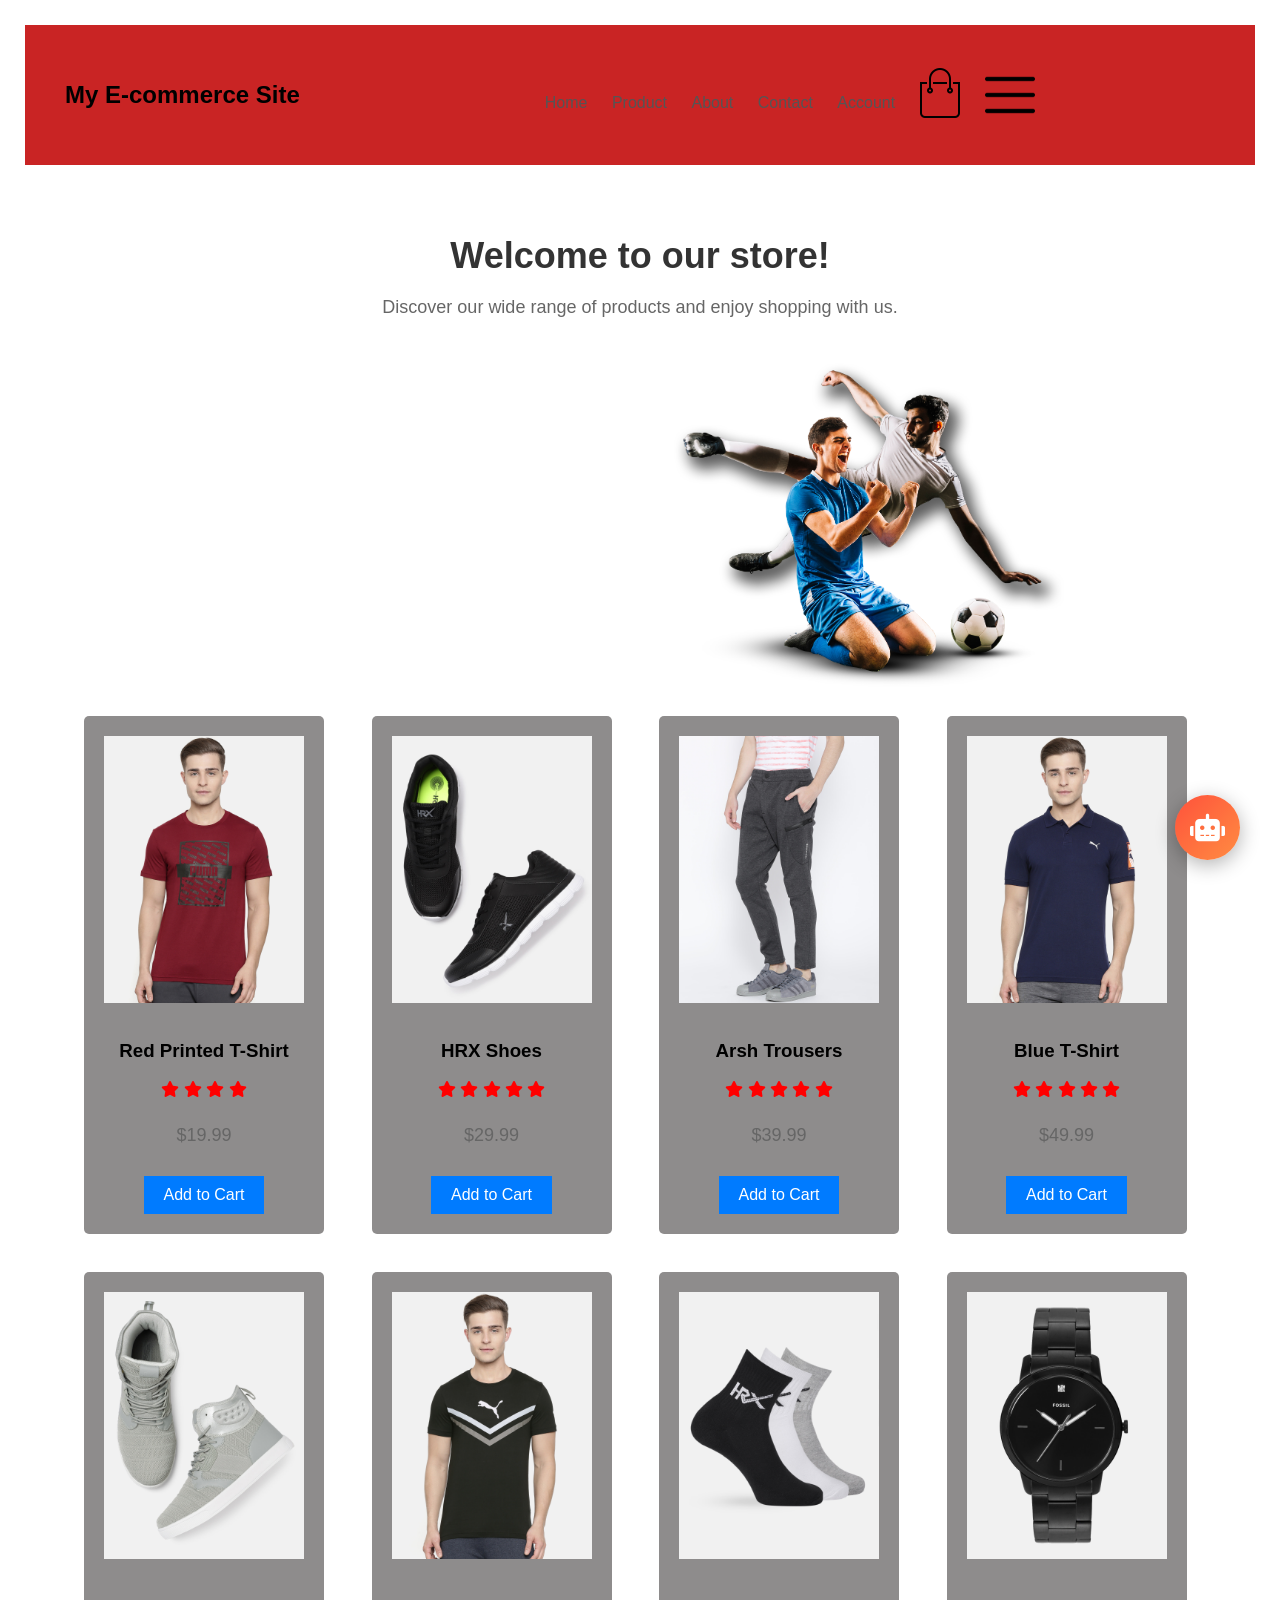
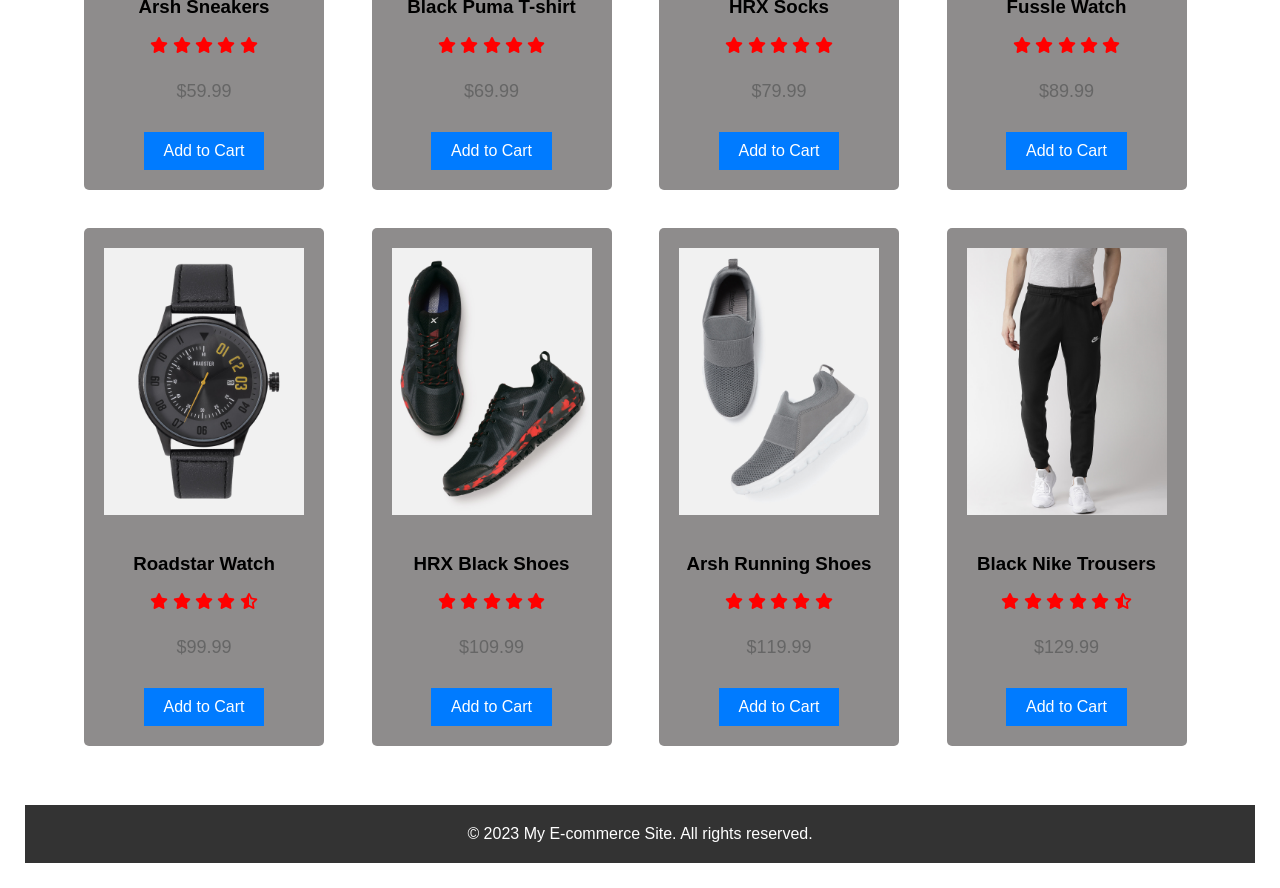
<file: index.html>
<!DOCTYPE html>
<html lang="en">

<head>
    <meta charset="UTF-8">
    <meta name="viewport" content="width=device-width, initial-scale=1.0">
    <title>My E-commerce Site</title>
    <link rel="stylesheet" href="style.css">

    <!-- <link rel="stylesheet" href="https://stackpath.bootstrapcdn.com/font-awesome/4.7.0/css/font-awesome.min.css"> -->
    <link rel="stylesheet" href="https://cdnjs.cloudflare.com/ajax/libs/font-awesome/6.0.0-beta3/css/all.min.css">
</head>

<body>
<div class="header">
    <div class="container">
        <div class="navbar">
            <div class="logo">
                <h1>My E-commerce Site</h1>
            </div>
            <nav>
                <ul id="MenuItems">
                    <li><a href="">Home</a></li>
                    <li><a href="product.html">Product</a></li>
                    <li><a href="">About</a></li>
                    <li><a href="">Contact</a></li>
                    <li><a href="account.html">Account</a></li>
                </ul>
            </nav>
            <a href="cart.html"><img class="cart" src="images/cart.png" width="30px" height="30px"></a>
            <img src="images/menu.png" class="menu-icon" onclick="menutoggle()">
        </div>
    </div>
</div>
    <div class="main">
        <h2>Welcome to our store!</h2>
        <p>Discover our wide range of products and enjoy shopping with us.</p>
        <div class="col-2">
            <img src="images/image1.png" alt="Banner Image">
        </div>
        <div class="products">
            <div class="product">
                <img src="images/product-1.jpg" alt="Product 1" id="product-1">
                <h3>Red Printed T-Shirt</h3>
                <i class="fa-solid fa-star"></i>
                <i class="fa-solid fa-star"></i>
                <i class="fa-solid fa-star"></i>
                <i class="fa-solid fa-star"></i>
                <p>$19.99</p>
                <button class="add-cart"
                    onclick="addProductToCart('Red Printed T-Shirt', '$19.99', 'images/product-1.jpg'), addCartClicked()">Add
                    to Cart</button>
            </div>
            <div class="product">
                <img src="images/product-2.jpg" alt="Product 2" id="product-2">
                <h3>HRX Shoes</h3>
                <i class="fa-solid fa-star"></i>
                <i class="fa-solid fa-star"></i>
                <i class="fa-solid fa-star"></i>
                <i class="fa-solid fa-star"></i>
                <i class="fa-solid fa-star"></i>
                <p>$29.99</p>
                <button class="add-cart"
                    onclick="addProductToCart('HRX Shoes', '$29.99', 'images/product-2.jpg'), addCartClicked()">Add to
                    Cart</button>
            </div>

            <div class="product">
                <img src="images/product-3.jpg" alt="Product 3" id="product-3">
                <h3>Arsh Trousers</h3>
                <i class="fa-solid fa-star"></i>
                <i class="fa-solid fa-star"></i>
                <i class="fa-solid fa-star"></i>
                <i class="fa-solid fa-star"></i>
                <i class="fa-solid fa-star"></i>
                <p>$39.99</p>
                <button class="add-cart"
                    onclick="addProductToCart('Arsh Trousers', '$39.99', 'images/product-3.jpg'), addCartClicked()">Add
                    to Cart</button>
            </div>

            <div class="product">
                <img src="images/product-4.jpg" alt="Product 4" id="product-4">
                <h3>Blue T-Shirt</h3>
                <i class="fa-solid fa-star"></i>
                <i class="fa-solid fa-star"></i>
                <i class="fa-solid fa-star"></i>
                <i class="fa-solid fa-star"></i>
                <i class="fa-solid fa-star"></i>
                <p>$49.99</p>
                <button class="add-cart"
                    onclick="addProductToCart('Blue T-Shirt', '$49.99', 'images/product-4.jpg'), addCartClicked()">Add
                    to Cart</button>
            </div>
            <div class="product">
                <img src="images/product-5.jpg" alt="Product 5" id="product-5">
                <h3>Arsh Sneakers</h3>
                <i class="fa-solid fa-star"></i>
                <i class="fa-solid fa-star"></i>
                <i class="fa-solid fa-star"></i>
                <i class="fa-solid fa-star"></i>
                <i class="fa-solid fa-star"></i>
                <p>$59.99</p>
                <button class="add-cart"
                    onclick="addProductToCart('Arsh Sneakers', '$59.99', 'images/product-5.jpg'), addCartClicked()">Add
                    to Cart</button>
            </div>
            <div class="product">
                <img src="images/product-6.jpg" alt="Product 6" id="product-6">
                <h3>Black Puma T-shirt</h3>
                <i class="fa-solid fa-star"></i>
                <i class="fa-solid fa-star"></i>
                <i class="fa-solid fa-star"></i>
                <i class="fa-solid fa-star"></i>
                <i class="fa-solid fa-star"></i>
                <p>$69.99</p>
                <button class="add-cart"
                    onclick="addProductToCart('Black Puma T-shirt', '$69.99', 'images/product-6.jpg'), addCartClicked()">Add
                    to Cart</button>
            </div>
            <div class="product">
                <img src="images/product-7.jpg" alt="Product 7" id="product-7">
                <h3>HRX Socks</h3>
                <i class="fa-solid fa-star"></i>
                <i class="fa-solid fa-star"></i>
                <i class="fa-solid fa-star"></i>
                <i class="fa-solid fa-star"></i>
                <i class="fa-solid fa-star"></i>
                <p>$79.99</p>
                <button class="add-cart"
                    onclick="addProductToCart('HRX Socks', '$79.99', 'images/product-7.jpg'), addCartClicked()">Add to
                    Cart</button>
            </div>
            <div class="product">
                <img src="images/product-8.jpg" alt="Product 8" id="product-8">
                <h3>Fussle Watch</h3>
                <i class="fa-solid fa-star"></i>
                <i class="fa-solid fa-star"></i>
                <i class="fa-solid fa-star"></i>
                <i class="fa-solid fa-star"></i>
                <i class="fa-solid fa-star"></i>
                <p>$89.99</p>
                <button class="add-cart"
                    onclick="addProductToCart('Fussle Watch', '$89.99', 'images/product-8.jpg'), addCartClicked()">Add
                    to Cart</button>
            </div>
            <div class="product">
                <img src="images/product-9.jpg" alt="Product 9" id="product-9">
                <h3>Roadstar Watch</h3>
                <i class="fa-solid fa-star"></i>
                <i class="fa-solid fa-star"></i>
                <i class="fa-solid fa-star"></i>
                <i class="fa-solid fa-star"></i>
                <i class="fa-solid fa-star fa fa-star-half-alt"></i>
                <p>$99.99</p>
                <button class="add-cart"
                    onclick="addProductToCart('Roadstar Watch', '$99.99', 'images/product-9.jpg'), addCartClicked()">Add
                    to Cart</button>
            </div>
            <div class="product">
                <img src="images/product-10.jpg" alt="Product 10" id="product-10">
                <h3>HRX Black Shoes</h3>
                <i class="fa-solid fa-star"></i>
                <i class="fa-solid fa-star"></i>
                <i class="fa-solid fa-star"></i>
                <i class="fa-solid fa-star"></i>
                <i class="fa-solid fa-star"></i>
                <p>$109.99</p>
                <button class="add-cart"
                    onclick="addProductToCart('HRX Black Shoes', '$109.99', 'images/product-10.jpg'), addCartClicked()   ">Add
                    to Cart</button>
            </div>
            <div class="product">
                <img src="images/product-11.jpg" alt="Product 11" id="product-11">
                <h3>Arsh Running Shoes</h3>
                <i class="fa-solid fa-star"></i>
                <i class="fa-solid fa-star"></i>
                <i class="fa-solid fa-star"></i>
                <i class="fa-solid fa-star"></i>
                <i class="fa-solid fa-star"></i>
                <p>$119.99</p>
                <button class="add-cart" onclick="addProductToCart(), addCartClicked()">Add to Cart</button>
            </div>
            <div class="product">
                <img src="images/product-12.jpg" alt="Product 12" id="product-12">
                <h3>Black Nike Trousers</h3>
                <i class="fa-solid fa-star"></i>
                <i class="fa-solid fa-star"></i>
                <i class="fa-solid fa-star"></i>
                <i class="fa-solid fa-star"></i>
                <i class="fa-solid fa-star"></i>
                <i class="fa-solid fa-star fa fa-star-half-alt"></i>

                <p>$129.99</p>
                <button class="add-cart"
                    onclick="addProductToCart('Black Nike Trousers', '$129.99', 'images/product-12.jpg')">Add to
                    Cart</button>
            </div>

        </div>
    </div>
    <div class="footer">

        <p>&copy; 2023 My E-commerce Site. All rights reserved.</p>
    </div>



    <!-- Chatbot -->
    <div class="chatbot-container">

        <!-- Toggle Button -->
        <div class="chat-toggle" onclick="toggleChat()">
            <i class="fas fa-robot"></i>
        </div>

        <!-- Chat Box -->
        <div class="chat-box" id="chatBox">

            <!-- Header -->
            <div class="chat-header">

                <div class="chat-header-info">
                    <h3>Shop Assistant</h3>
                    <span id="status">🟢 Online</span>
                </div>

                <div class="chat-controls">

                    <button onclick="clearChat()">
                        <i class="fas fa-trash"></i>
                    </button>

                    <button onclick="toggleChat()">
                        <i class="fas fa-times"></i>
                    </button>

                </div>

            </div>

            <!-- Messages -->
            <div class="chat-messages" id="chatMessages">

                <div class="bot-message">
                    👋 Hello! Welcome to My E-commerce Site.
                    <br><br>

                    I can help you with:
                    <br>
                    • Products 🛍️
                    <br>
                    • Orders 📦
                    <br>
                    • Delivery 🚚
                    <br>
                    • Payments 💳
                    <br>
                    • Discounts 🔥
                </div>

            </div>

            <!-- Quick Actions -->
            <div class="quick-actions">

                <button onclick="quickReply('Show products')">
                    Products
                </button>

                <button onclick="quickReply('Track order')">
                    Track Order
                </button>

                <button onclick="quickReply('Delivery info')">
                    Delivery
                </button>

                <button onclick="quickReply('Available discounts')">
                    Discounts
                </button>

            </div>

            <!-- Typing -->
            <div class="typing" id="typing">
                Assistant is typing...
            </div>

            <!-- Input -->
            <div class="chat-input">

                <input type="text" id="userInput" placeholder="Type your message...">

                <button onclick="sendMessage()">
                    <i class="fas fa-paper-plane"></i>
                </button>

            </div>

        </div>

    </div>
    <script src="script.js"></script>
</body>

</html>
</file>
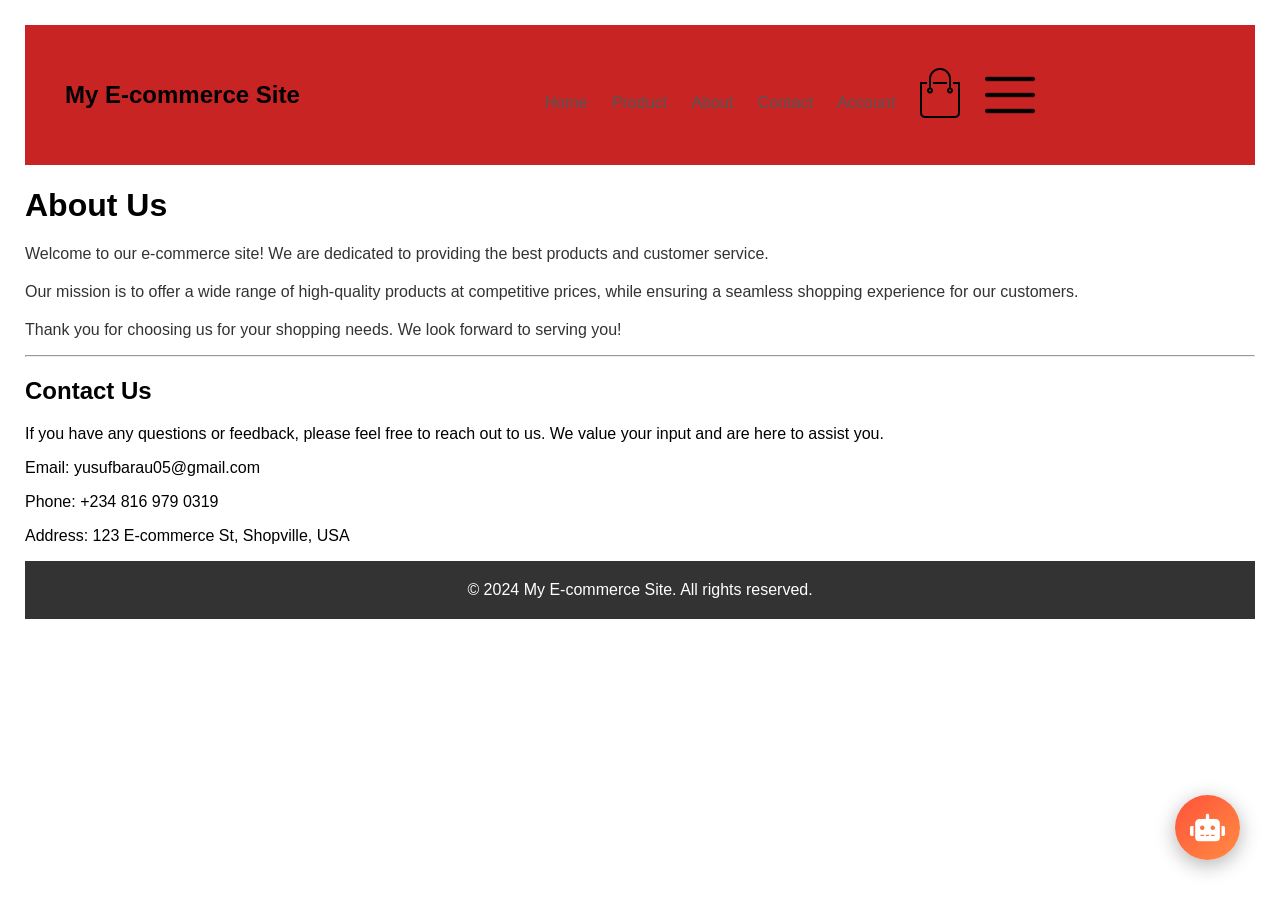
<file: about.html>
<!DOCTYPE html>
<html lang="en">

<head>
    <meta charset="UTF-8">
    <meta name="viewport" content="width=device-width, initial-scale=1.0">
    <title>About Us</title>
    <link rel="stylesheet" href="style.css">
    <!-- <link rel="stylesheet" href="https://stackpath.bootstrapcdn.com/font-awesome/4.7.0/css/font-awesome.min.css"> -->
    <link rel="stylesheet" href="https://cdnjs.cloudflare.com/ajax/libs/font-awesome/6.0.0-beta3/css/all.min.css">
</head>

<body>
<div class="header">
    <div class="container">
        <div class="navbar">
            <div class="logo">
                <h1>My E-commerce Site</h1>
            </div>
            <nav>
                <ul id="MenuItems">
                    <li><a href="index.html">Home</a></li>
                    <li><a href="product.html">Product</a></li>
                    <li><a href="">About</a></li>
                    <li><a href="">Contact</a></li>
                    <li><a href="account.html">Account</a></li>
                </ul>
            </nav>
            <a href="cart.html"><img class="cart" src="images/cart.png" width="30px" height="30px"></a>
            <img src="images/menu.png" class="menu-icon" onclick="menutoggle()">
        </div>
    </div>
</div>
    <h1>About Us</h1>
    <p class="pa">Welcome to our e-commerce site! We are dedicated to providing the best products and customer service.
    </p>
    <p class="pa">Our mission is to offer a wide range of high-quality products at competitive prices, while ensuring a
        seamless shopping experience for our customers.</p>
    <p class="pa">Thank you for choosing us for your shopping needs. We look forward to serving you!</p>
    <hr>
    <div class="message">
        <h2>Contact Us</h2>
        <p>If you have any questions or feedback, please feel free to reach out to us. We value your input and are here
            to assist you.</p>
        <p>Email: yusufbarau05@gmail.com</p>
        <p>Phone: +234 816 979 0319</p>
        <p>Address: 123 E-commerce St, Shopville, USA</p>

    </div>
    <div class="footer">
        <p>&copy; 2024 My E-commerce Site. All rights reserved.</p>
    </div>

    <!-- Chatbot -->
    <div class="chatbot-container">

        <!-- Toggle Button -->
        <div class="chat-toggle" onclick="toggleChat()">
            <i class="fas fa-robot"></i>
        </div>

        <!-- Chat Box -->
        <div class="chat-box" id="chatBox">

            <!-- Header -->
            <div class="chat-header">

                <div class="chat-header-info">
                    <h3>Shop Assistant</h3>
                    <span id="status">🟢 Online</span>
                </div>

                <div class="chat-controls">

                    <button onclick="clearChat()">
                        <i class="fas fa-trash"></i>
                    </button>

                    <button onclick="toggleChat()">
                        <i class="fas fa-times"></i>
                    </button>

                </div>

            </div>

            <!-- Messages -->
            <div class="chat-messages" id="chatMessages">

                <div class="bot-message">
                    👋 Hello! Welcome to My E-commerce Site.
                    <br><br>

                    I can help you with:
                    <br>
                    • Products 🛍️
                    <br>
                    • Orders 📦
                    <br>
                    • Delivery 🚚
                    <br>
                    • Payments 💳
                    <br>
                    • Discounts 🔥
                </div>

            </div>

            <!-- Quick Actions -->
            <div class="quick-actions">

                <button onclick="quickReply('Show products')">
                    Products
                </button>

                <button onclick="quickReply('Track order')">
                    Track Order
                </button>

                <button onclick="quickReply('Delivery info')">
                    Delivery
                </button>

                <button onclick="quickReply('Available discounts')">
                    Discounts
                </button>

            </div>

            <!-- Typing -->
            <div class="typing" id="typing">
                Assistant is typing...
            </div>

            <!-- Input -->
            <div class="chat-input">

                <input type="text" id="userInput" placeholder="Type your message...">

                <button onclick="sendMessage()">
                    <i class="fas fa-paper-plane"></i>
                </button>

            </div>

        </div>

    </div>


    <script src="script.js"></script>

</body>

</html>
</file>
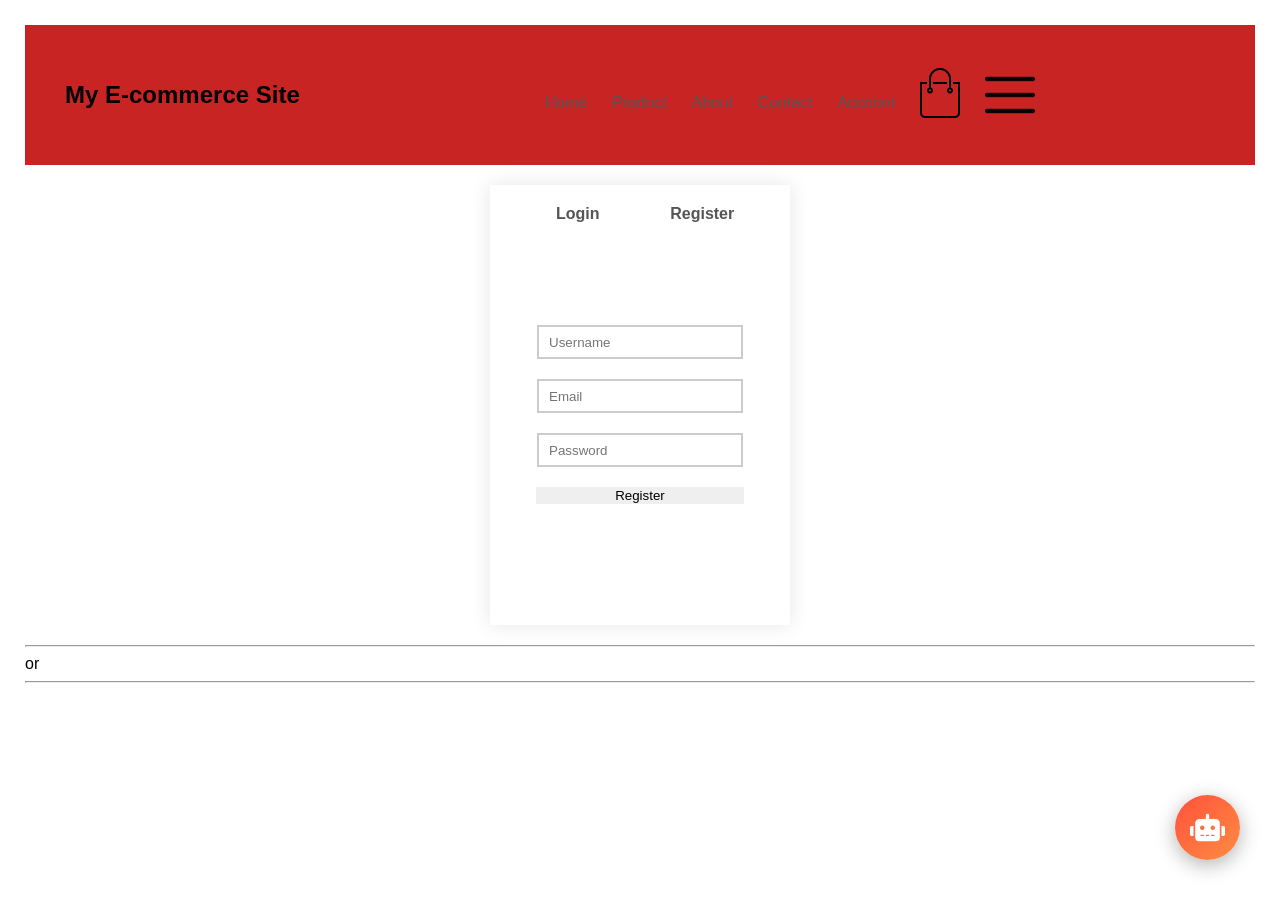
<file: account.html>
<!DOCTYPE html>
<html lang="en">

<head>
    <meta charset="UTF-8">
    <meta name="viewport" content="width=device-width, initial-scale=1.0">
    <title>Account</title>
    <link rel="stylesheet" href="style.css">
    <!-- <link rel="stylesheet" href="https://stackpath.bootstrapcdn.com/font-awesome/4.7.0/css/font-awesome.min.css"> -->
    <link rel="stylesheet" href="https://cdnjs.cloudflare.com/ajax/libs/font-awesome/6.0.0-beta3/css/all.min.css">
</head>

<body>
<div class="header">
    <div class="container">
        <div class="navbar">
            <div class="logo">
                <h1>My E-commerce Site</h1>
            </div>
            <nav>
                <ul id="MenuItems">
                    <li><a href="index.html">Home</a></li>
                    <li><a href="product.html">Product</a></li>
                    <li><a href="about.html">About</a></li>
                    <li><a href="">Contact</a></li>
                    <li><a href="account.html">Account</a></li>
                </ul>
            </nav>
            <a href="cart.html"><img class="cart" src="images/cart.png" width="30px" height="30px"></a>
            <img src="images/menu.png" class="menu-icon" onclick="menutoggle()">
        </div>
    </div>
</div>
    <div class="account-page">
        <div class="container">
            <div class="row">
                <div class="col-2">
                    <!-- <img src="images/image1.png" width="100%"> -->
                </div>
                <div class="col-2">
                    <div class="form-container">
                        <div class="form-btn">
                            <span onclick="Login()">Login</span>
                            <span onclick="Register()">Register</span>
                            <!-- <hr id="Indicator"> -->
                        </div>
    
                        <form id="LoginForm">
                            <input type="text" name="" placeholder="Username" id="" class="login-input">
                            <input type="password" name="" placeholder="Password" id="" class="login-input">
                            <button type="submit" class="btn">Login</button><br>
                            <a href="">Forgot Password</a>
                        </form>

                        <form id="RegForm">
                            <input type="text" name="" placeholder="Username" id="">
                            <input type="email" name="" placeholder="Email" id="">
                            <input type="password" name="" placeholder="Password" id="">
                            <button type="submit" class="btn">Register</button>
                            <!-- <a href="">Forgot Password</a> -->
                        </form>
                    </div>

                    <hr>or <hr>
                </div>
            </div>
        </div>
    </div>


    <!-- Chatbot -->
    <div class="chatbot-container">

        <!-- Toggle Button -->
        <div class="chat-toggle" onclick="toggleChat()">
            <i class="fas fa-robot"></i>
        </div>

        <!-- Chat Box -->
        <div class="chat-box" id="chatBox">

            <!-- Header -->
            <div class="chat-header">

                <div class="chat-header-info">
                    <h3>Shop Assistant</h3>
                    <span id="status">🟢 Online</span>
                </div>

                <div class="chat-controls">

                    <button onclick="clearChat()">
                        <i class="fas fa-trash"></i>
                    </button>

                    <button onclick="toggleChat()">
                        <i class="fas fa-times"></i>
                    </button>

                </div>

            </div>

            <!-- Messages -->
            <div class="chat-messages" id="chatMessages">

                <div class="bot-message">
                    👋 Hello! Welcome to My E-commerce Site.
                    <br><br>

                    I can help you with:
                    <br>
                    • Products 🛍️
                    <br>
                    • Orders 📦
                    <br>
                    • Delivery 🚚
                    <br>
                    • Payments 💳
                    <br>
                    • Discounts 🔥
                </div>

            </div>

            <!-- Quick Actions -->
            <div class="quick-actions">

                <button onclick="quickReply('Show products')">
                    Products
                </button>

                <button onclick="quickReply('Track order')">
                    Track Order
                </button>

                <button onclick="quickReply('Delivery info')">
                    Delivery
                </button>

                <button onclick="quickReply('Available discounts')">
                    Discounts
                </button>

            </div>

            <!-- Typing -->
            <div class="typing" id="typing">
                Assistant is typing...
            </div>

            <!-- Input -->
            <div class="chat-input">

                <input type="text" id="userInput" placeholder="Type your message...">

                <button onclick="sendMessage()">
                    <i class="fas fa-paper-plane"></i>
                </button>

            </div>

        </div>

    </div>


    <script src="script.js"></script>

</body>

</html>
</file>
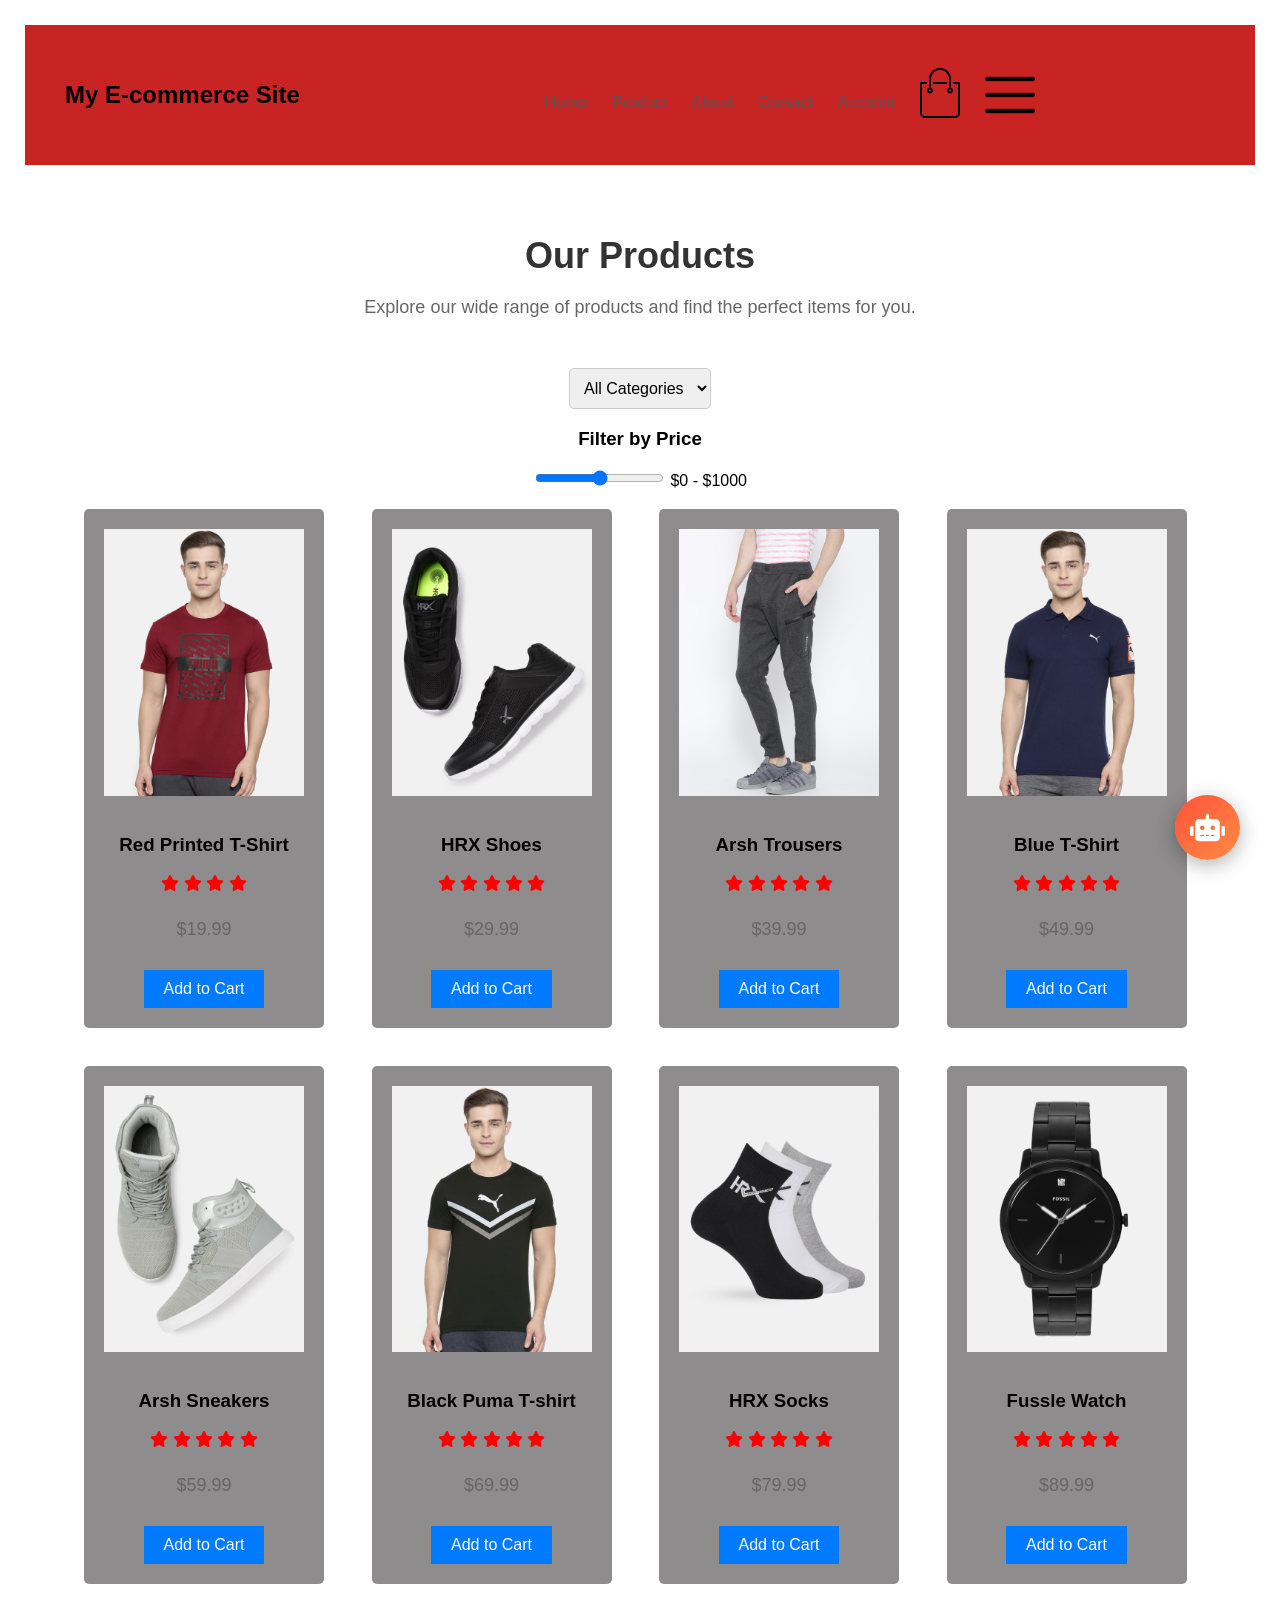
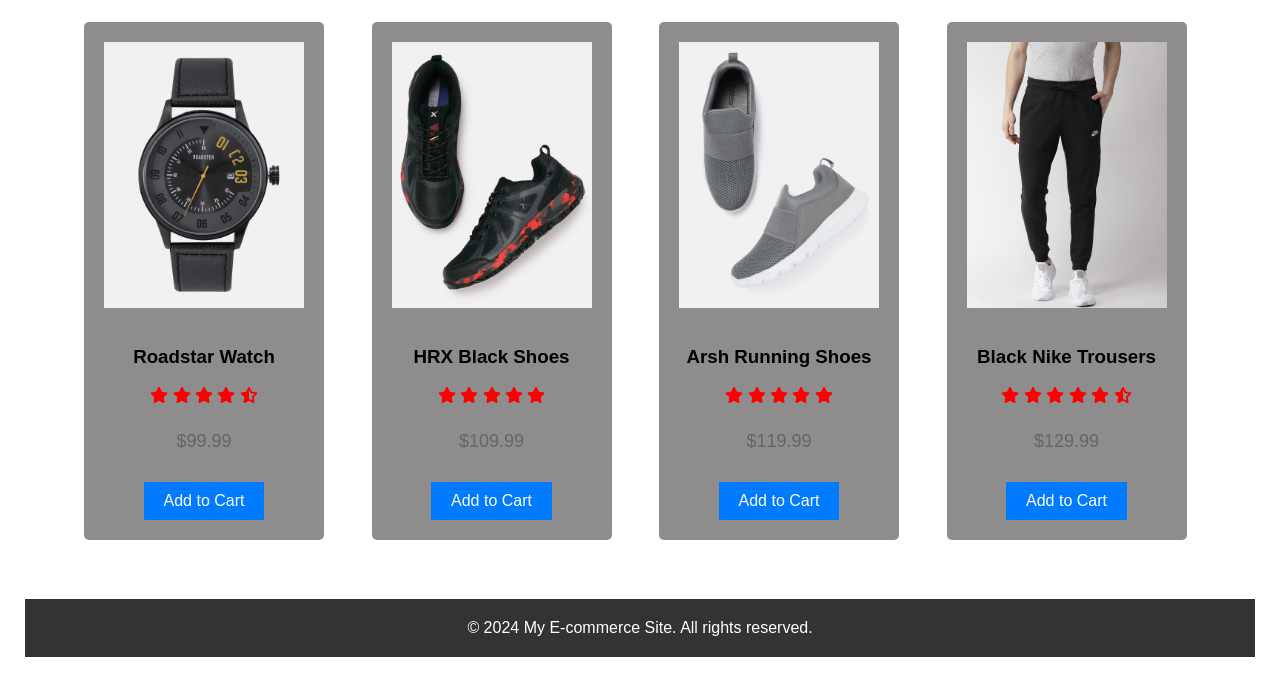
<file: product.html>
<!DOCTYPE html>
<html lang="en">

<head>
    <meta charset="UTF-8">
    <meta name="viewport" content="width=device-width, initial-scale=1.0">
    <title>Products</title>
    <link rel="stylesheet" href="style.css">
    <!-- <link rel="stylesheet" href="https://stackpath.bootstrapcdn.com/font-awesome/4.7.0/css/font-awesome.min.css"> -->
    <link rel="stylesheet" href="https://cdnjs.cloudflare.com/ajax/libs/font-awesome/6.0.0-beta3/css/all.min.css">
</head>

<body>
<div class="header">
    <div class="container">
        <div class="navbar">
            <div class="logo">
                <h1>My E-commerce Site</h1>
            </div>
            <nav>
                <ul id="MenuItems">
                    <li><a href="index.html">Home</a></li>
                    <li><a href="product.html">Product</a></li>
                    <li><a href="about.html">About</a></li>
                    <li><a href="">Contact</a></li>
                    <li><a href="account.html">Account</a></li>
                </ul>
            </nav>
            <a href="cart.html"><img class="cart" src="images/cart.png" width="30px" height="30px"></a>
            <img src="images/menu.png" class="menu-icon" onclick="menutoggle()">
        </div>
    </div>
</div>

    <div class="main">
        <h2>Our Products</h2>
        <p>Explore our wide range of products and find the perfect items for you.</p>
        <select name="category" id="category">
            <option value="">All Categories</option>
            <option value="clothing">Clothing</option>
            <option value="footwear">Footwear</option>
            <option value="accessories">Accessories</option>
            <option value="electronics">Electronics</option>
        </select>

        <section>
            <h3>Filter by Price</h3>
            <input type="range" id="priceRange" name="priceRange" min="0" max="1000" step="10">
            <span id="priceValue">$0 - $1000</span>
        </section>
        <div class="products">
            <div class="product">
                <img src="images/product-1.jpg" alt="Product 1" id="product-1">
                <h3>Red Printed T-Shirt</h3>
                <i class="fa-solid fa-star"></i>
                <i class="fa-solid fa-star"></i>
                <i class="fa-solid fa-star"></i>
                <i class="fa-solid fa-star"></i>
                <p>$19.99</p>
                <button class="add-cart"
                    onclick="addProductToCart('Red Printed T-Shirt', '$19.99', 'images/product-1.jpg'), addCartClicked()">Add
                    to Cart</button>
            </div>
            <div class="product">
                <img src="images/product-2.jpg" alt="Product 2" id="product-2">
                <h3>HRX Shoes</h3>
                <i class="fa-solid fa-star"></i>
                <i class="fa-solid fa-star"></i>
                <i class="fa-solid fa-star"></i>
                <i class="fa-solid fa-star"></i>
                <i class="fa-solid fa-star"></i>
                <p>$29.99</p>
                <button class="add-cart"
                    onclick="addProductToCart('HRX Shoes', '$29.99', 'images/product-2.jpg'),addCartClicked()">Add to
                    Cart</button>
            </div>

            <div class="product">
                <img src="images/product-3.jpg" alt="Product 3" id="product-3">
                <h3>Arsh Trousers</h3>
                <i class="fa-solid fa-star"></i>
                <i class="fa-solid fa-star"></i>
                <i class="fa-solid fa-star"></i>
                <i class="fa-solid fa-star"></i>
                <i class="fa-solid fa-star"></i>
                <p>$39.99</p>
                <button class="add-cart"
                    onclick="addProductToCart('Arsh Trousers', '$39.99', 'images/product-3.jpg'),addCartClicked()">Add
                    to
                    Cart</button>
            </div>

            <div class="product">
                <img src="images/product-4.jpg" alt="Product 4" id="product-4">
                <h3>Blue T-Shirt</h3>
                <i class="fa-solid fa-star"></i>
                <i class="fa-solid fa-star"></i>
                <i class="fa-solid fa-star"></i>
                <i class="fa-solid fa-star"></i>
                <i class="fa-solid fa-star"></i>
                <p>$49.99</p>
                <button class="add-cart"
                    onclick="addProductToCart('Blue T-Shirt', '$49.99', 'images/product-4.jpg'), addCartClicked()">Add
                    to
                    Cart</button>
            </div>
            <div class="product">
                <img src="images/product-5.jpg" alt="Product 5" id="product-5">
                <h3>Arsh Sneakers</h3>
                <i class="fa-solid fa-star"></i>
                <i class="fa-solid fa-star"></i>
                <i class="fa-solid fa-star"></i>
                <i class="fa-solid fa-star"></i>
                <i class="fa-solid fa-star"></i>
                <p>$59.99</p>
                <button class="add-cart"
                    onclick="addProductToCart('Arsh Sneakers', '$59.99', 'images/product-5.jpg'), addCartClicked()">Add
                    to
                    Cart</button>
            </div>
            <div class="product">
                <img src="images/product-6.jpg" alt="Product 6" id="product-6">
                <h3>Black Puma T-shirt</h3>
                <i class="fa-solid fa-star"></i>
                <i class="fa-solid fa-star"></i>
                <i class="fa-solid fa-star"></i>
                <i class="fa-solid fa-star"></i>
                <i class="fa-solid fa-star"></i>
                <p>$69.99</p>
                <button class="add-cart"
                    onclick="addProductToCart('Black Puma T-shirt', '$69.99', 'images/product-6.jpg'), addCartClicked()">Add
                    to Cart</button>
            </div>
            <div class="product">
                <img src="images/product-7.jpg" alt="Product 7" id="product-7">
                <h3>HRX Socks</h3>
                <i class="fa-solid fa-star"></i>
                <i class="fa-solid fa-star"></i>
                <i class="fa-solid fa-star"></i>
                <i class="fa-solid fa-star"></i>
                <i class="fa-solid fa-star"></i>
                <p>$79.99</p>
                <button class="add-cart"
                    onclick="addProductToCart('HRX Socks', '$79.99', 'images/product-7.jpg'), addCartClicked()">Add to
                    Cart</button>
            </div>
            <div class="product">
                <img src="images/product-8.jpg" alt="Product 8" id="product-8">
                <h3>Fussle Watch</h3>
                <i class="fa-solid fa-star"></i>
                <i class="fa-solid fa-star"></i>
                <i class="fa-solid fa-star"></i>
                <i class="fa-solid fa-star"></i>
                <i class="fa-solid fa-star"></i>
                <p>$89.99</p>
                <button class="add-cart"
                    onclick="addProductToCart('Fussle Watch', '$89.99', 'images/product-8.jpg'), addCartClicked()">Add
                    to
                    Cart</button>
            </div>
            <div class="product">
                <img src="images/product-9.jpg" alt="Product 9" id="product-9">
                <h3>Roadstar Watch</h3>
                <i class="fa-solid fa-star"></i>
                <i class="fa-solid fa-star"></i>
                <i class="fa-solid fa-star"></i>
                <i class="fa-solid fa-star"></i>
                <i class="fa-solid fa-star fa fa-star-half-alt"></i>
                <p>$99.99</p>
                <button class="add-cart"
                    onclick="addProductToCart('Roadstar Watch', '$99.99', 'images/product-9.jpg'), addCartClicked()">Add
                    to
                    Cart</button>
            </div>
            <div class="product">
                <img src="images/product-10.jpg" alt="Product 10" id="product-10">
                <h3>HRX Black Shoes</h3>
                <i class="fa-solid fa-star"></i>
                <i class="fa-solid fa-star"></i>
                <i class="fa-solid fa-star"></i>
                <i class="fa-solid fa-star"></i>
                <i class="fa-solid fa-star"></i>
                <p>$109.99</p>
                <button class="add-cart"
                    onclick="addProductToCart('HRX Black Shoes', '$109.99', 'images/product-10.jpg'),addCartClicked() ">Add
                    to Cart</button>
            </div>
            <div class="product">
                <img src="images/product-11.jpg" alt="Product 11" id="product-11">
                <h3>Arsh Running Shoes</h3>
                <i class="fa-solid fa-star"></i>
                <i class="fa-solid fa-star"></i>
                <i class="fa-solid fa-star"></i>
                <i class="fa-solid fa-star"></i>
                <i class="fa-solid fa-star"></i>
                <p>$119.99</p>
                <button class="add-cart" onclick="addProductToCart(), addCartClicked()">Add to Cart</button>
            </div>
            <div class="product">
                <img src="images/product-12.jpg" alt="Product 12" id="product-12">
                <h3>Black Nike Trousers</h3>
                <i class="fa-solid fa-star"></i>
                <i class="fa-solid fa-star"></i>
                <i class="fa-solid fa-star"></i>
                <i class="fa-solid fa-star"></i>
                <i class="fa-solid fa-star"></i>
                <i class="fa-solid fa-star fa fa-star-half-alt"></i>

                <p>$129.99</p>
                <button class="add-cart"
                    onclick="addProductToCart('Black Nike Trousers', '$129.99', 'images/product-12.jpg'), addCartClicked()">Add
                    to Cart</button>
            </div>

        </div>
    </div>
    <div class="footer">
        <p>&copy; 2024 My E-commerce Site. All rights reserved.</p>
    </div>

    <!-- Chatbot -->
    <div class="chatbot-container">

        <!-- Toggle Button -->
        <div class="chat-toggle" onclick="toggleChat()">
            <i class="fas fa-robot"></i>
        </div>

        <!-- Chat Box -->
        <div class="chat-box" id="chatBox">

            <!-- Header -->
            <div class="chat-header">

                <div class="chat-header-info">
                    <h3>Shop Assistant</h3>
                    <span id="status">🟢 Online</span>
                </div>

                <div class="chat-controls">

                    <button onclick="clearChat()">
                        <i class="fas fa-trash"></i>
                    </button>

                    <button onclick="toggleChat()">
                        <i class="fas fa-times"></i>
                    </button>

                </div>

            </div>

            <!-- Messages -->
            <div class="chat-messages" id="chatMessages">

                <div class="bot-message">
                    👋 Hello! Welcome to My E-commerce Site.
                    <br><br>

                    I can help you with:
                    <br>
                    • Products 🛍️
                    <br>
                    • Orders 📦
                    <br>
                    • Delivery 🚚
                    <br>
                    • Payments 💳
                    <br>
                    • Discounts 🔥
                </div>

            </div>

            <!-- Quick Actions -->
            <div class="quick-actions">

                <button onclick="quickReply('Show products')">
                    Products
                </button>

                <button onclick="quickReply('Track order')">
                    Track Order
                </button>

                <button onclick="quickReply('Delivery info')">
                    Delivery
                </button>

                <button onclick="quickReply('Available discounts')">
                    Discounts
                </button>

            </div>

            <!-- Typing -->
            <div class="typing" id="typing">
                Assistant is typing...
            </div>

            <!-- Input -->
            <div class="chat-input">

                <input type="text" id="userInput" placeholder="Type your message...">

                <button onclick="sendMessage()">
                    <i class="fas fa-paper-plane"></i>
                </button>

            </div>

        </div>

    </div>
    <script src="script.js"></script>
</file>
<file: style.css>
body {
    margin: 25px;
    background: #ffffff;
    font-family: 'Work Sans', sans-serif;
    font-weight: 400;
}

.header {
   display: flex;
    justify-content: space-between;
    align-items: center;
    padding: 20px;
    background: #c92424;
}


        .navbar {
            display: flex;
            align-items: center;
            /* text-align: left; */
            padding: 20px;
        }
    
        nav {
            flex: 1;
            text-align: right;
            /* position: fixed; */
            /* align-items: end; */
            margin-left: 205px;
        }
    
        nav ul {
            display: inline-block;
            list-style-type: none;
    
        }
    
        nav ul li {
            display: inline-block;
            margin-right: 20px;
    
        }
    
        nav ul li a {
            text-decoration: none;
            color: #555;
        }



@media only screen and (max-width: 800px) {
    nav ul {
        position: absolute;
        top: 70px;
        left: 50px;
        background: #950606;
        width: 70%;
        overflow: hidden;
        transition: max-height 0.5s;
    }

    nav ul li {
        display: block;
        margin-right: 50px;
        margin-top: 10px;
        margin-bottom: 10px;
        padding: 10px;
        border-bottom: 1px solid #555;
    }

    nav ul li a {
        color: #fff;
    }

    .menu-icon {
    display: none;
        cursor: pointer;
        width: 28px;
            margin-left: 20px;
    }
}

.header img {
    width: 50px;
    height: 50px;

}

/* .header button {
    display: none;
    background: blue;
    border: none;
    cursor: pointer;
} */

.main {
    padding: 40px;
    text-align: center;

}

.main .col-2 {
    margin-top: 20px;
}

.main .col-2 img {
    width: 100%;
    max-width: 400px;
    margin-left: 40%;
}

.main h2 {
    font-size: 36px;
    margin-bottom: 20px;
    color: #333;
}

.main p {
    font-size: 18px;
    color: #666;
    margin-bottom: 30px;
}

.main button {
    padding: 10px 20px;
    font-size: 16px;
    color: #fff;
    background: #007bff;
    border: none;
    cursor: pointer;
}

.products {
    display: grid;
    grid-template-columns: 1fr 1fr 1fr 1fr ;
    /* grid: 2 / 3; */
    justify-content: space-around;
    flex-wrap: wrap;
    transition: all 0.3s ease;
    grid-template-columns: autofix(minmax(250px, 1fr));
}

.product {
    background: #8e8c8c;
    padding: 20px;
    margin: 19px;
    width: 200px;
    text-align: center;
    border-radius: 5px;
    transition: all 0.3s ease;
}

.product img {
    width: 100%;
    height: auto;
    margin-bottom: 15px;
}

.product:hover {
    transform: translateY(-5px);
    box-shadow: 0 5px 15px rgba(0, 0, 0, 0.2);
}

i.fa-solid.fa-star {
    color: red;
    margin-bottom: 10px;
}

.main button:hover {
    background: #0056b3;
}

.footer {
    background: #333;
    color: #fff;
    text-align: center;
    padding: 20px;
}

.footer p {
    margin: 0;
}

.footer a {
    color: #fff;
    text-decoration: none;
}

.footer a:hover {
    text-decoration: underline;
}

select {
    padding: 10px;
    font-size: 16px;
    border: 1px solid #ccc;
    border-radius: 5px;
    margin-top: 20px;
    outline: none;
}

select:hover {
    border-color: #007bff;
}

.pa {
    margin-top: 20px;
    font-size: 16px;
    color: #333;
}
/* .account-page {
    padding: 50px 0;
    background: radial-gradient(#fff, #ffd6d6);
} */
.form-container {
    background: #fff;
    width: 300px;
    height: 400px;
    position: relative;
    text-align: center;
    padding: 20px 0;
    margin: 20px auto;
    box-shadow: 0 0 20px 0 rgba(0, 0, 0, 0.1);
    overflow: hidden;
}

.form-container span {
    font-weight: bold;
    padding: 0 10px;
    color: #555;
    width: 100px;
    display: inline-block;
    cursor: pointer;
}

.form-btn {
    display: inline-block;
}

.form-container form {
    max-width: 300px;
    padding: 0 20px;
    position: absolute;
    top: 130px;
    transition: transform 1s;
}
form .login-input{
    margin: 10px;
    width: 60%;
}
form input {
    width: 70%;
    height: 30px;
    margin: 10px 0;
    
    padding: 0 10px;
    border: 2px solid #ccc;
}

form .btn {
    width: 80%;
    border: none;
    cursor: pointer;
    margin: 10px 0;
}

form .btn:focus {
    outline: none;
}

#LoginForm {
    left: -300px;
}

#RegForm {
    left: 0;
}

form a {
    font-size: 12px;
}

#Indicator {
    width: 90px;
    border: none;
    background: #ff523b;
    height: 3px;
    margin-top: 8px;
    transform: translateX(100px);
    transition: transform 1s;
}

.menu-icon {
    width: 28px;
    margin-left: 20px;
    display: block;
    

}

.add-cart {
    padding: 10px 20px;
    font-size: 16px;
    color: #fff;
    background: #007bff;
    border: none;
    cursor: pointer;
}


.mains {
    padding: 40px;
    margin: 40px;
    text-align: center;
    display: flex;
    align-items: center;
    align-content: space-between;
}
.header h1{
    font-size: 1.5rem;
}
.mains h1 {
    font-size: 36px;
    margin-bottom: 20px;
    color: #333;
}

.mains input {
    padding: 10px;
    font-size: 16px;
    border: 1px solid #ccc;
    border-radius: 5px;
    margin-bottom: 20px;
    width: 300px;
}

.mains button {
    padding: 10px 20px;
    font-size: 16px;
    color: #fff;
    background: #007bff;
    border: none;
    cursor: pointer;
}

.mains button:hover {
    background: #0056b3;
}

.form1 {
    display: flex;
    flex-direction: column;
    align-items: center;
    margin-top: 20px;
    background: #fff;
    padding: 20px;
    border-radius: 5px;
}

.form2 {
    display: flex;
    flex-direction: column;
    align-items: center;
    margin-top: 20px;
    background: #fff;
    padding: 20px;
    border-radius: 5px;
}


.form1 input,
.form2 input {
    padding: 10px;
    font-size: 16px;
    border: 1px solid #ccc;
    border-radius: 5px;
    margin-bottom: 20px;
    width: 300px;
}

.form1 button,
.form2 button {
    padding: 10px 20px;
    font-size: 16px;
    color: #fff;
    background: #007bff;
    border: none;
    cursor: pointer;
}

.form1 button:hover,
.form2 button:hover {
    background: #0056b3;
    color: black;
}




/* CHATBOT */

.chatbot-container {
    position: fixed;
    bottom: 40px;
    right: 40px;
    z-index: 9999;
    font-family: Arial, sans-serif;
}

/* Toggle Button */

.chat-toggle {
    width: 65px;
    height: 65px;
    background: linear-gradient(135deg, #ff523b, #ff8c42);
    color: white;
    border-radius: 50%;
    display: flex;
    align-items: center;
    justify-content: center;
    cursor: pointer;
    font-size: 28px;
    box-shadow: 0 5px 20px rgba(0, 0, 0, 0.3);
    animation: pulse 2s infinite;
}

@keyframes pulse {

    0% {
        transform: scale(1);
    }

    50% {
        transform: scale(1.08);
    }

    100% {
        transform: scale(1);
    }

}

/* Chat Box */

.chat-box {
    width: 360px;
    height: 550px;
    background: white;
    border-radius: 20px;
    overflow: hidden;
    display: none;
    flex-direction: column;
    box-shadow: 0 10px 30px rgba(0, 0, 0, 0.25);
    margin-bottom: 15px;
}

/* Header */

.chat-header {
    background: linear-gradient(135deg, #ff523b, #ff8c42);
    color: white;
    padding: 15px;
    display: flex;
    justify-content: space-between;
    align-items: center;
}

.chat-header h3 {
    margin: 0;
}

.chat-controls button {
    background: transparent;
    border: none;
    color: white;
    font-size: 18px;
    cursor: pointer;
    margin-left: 10px;
}

/* Messages */

.chat-messages {
    flex: 1;
    overflow-y: auto;
    padding: 15px;
    background: #f8f8f8;
}

.bot-message,
.user-message {
    padding: 12px;
    border-radius: 15px;
    margin-bottom: 12px;
    max-width: 80%;
    word-wrap: break-word;
    animation: fadeIn 0.3s ease;
}

.bot-message {
    background: white;
    color: #333;
    box-shadow: 0 2px 10px rgba(0, 0, 0, 0.08);
}

.user-message {
    background: #ff523b;
    color: white;
    margin-left: auto;
}

@keyframes fadeIn {

    from {
        opacity: 1;
        transform: translateY(0px);
    }

    to {
        opacity: 0;
        transform: translateY(10);
    }

}

/* Quick Actions */

.quick-actions {
    display: flex;
    flex-wrap: wrap;
    gap: 8px;
    padding: 10px;
    background: white;
    border-top: 1px solid #eee;
}

.quick-actions button {
    border: none;
    background: #f1f1f1;
    padding: 8px 12px;
    border-radius: 20px;
    cursor: pointer;
    transition: 0.3s;
}

.quick-actions button:hover {
    background: #ff523b;
    color: white;
}

/* Typing */

.typing {
    padding: 0 15px 10px;
    color: gray;
    font-size: 14px;
    display: none;
}

/* Input */

.chat-input {
    display: flex;
    border-top: 1px solid #ddd;
    background: white;
}

.chat-input input {
    flex: 1;
    border: none;
    padding: 15px;
    outline: none;
    font-size: 15px;
}

.chat-input button {
    border: none;
    background: #ff523b;
    color: white;
    width: 65px;
    cursor: pointer;
    font-size: 18px;
}

/* Mobile */

@media(max-width: 500px) {

    .chat-box {
        width: 95vw;
        height: 80vh;
    }

    .chatbot-container {
        right: 10px;
        bottom: 10px;
    }

}
</file>
